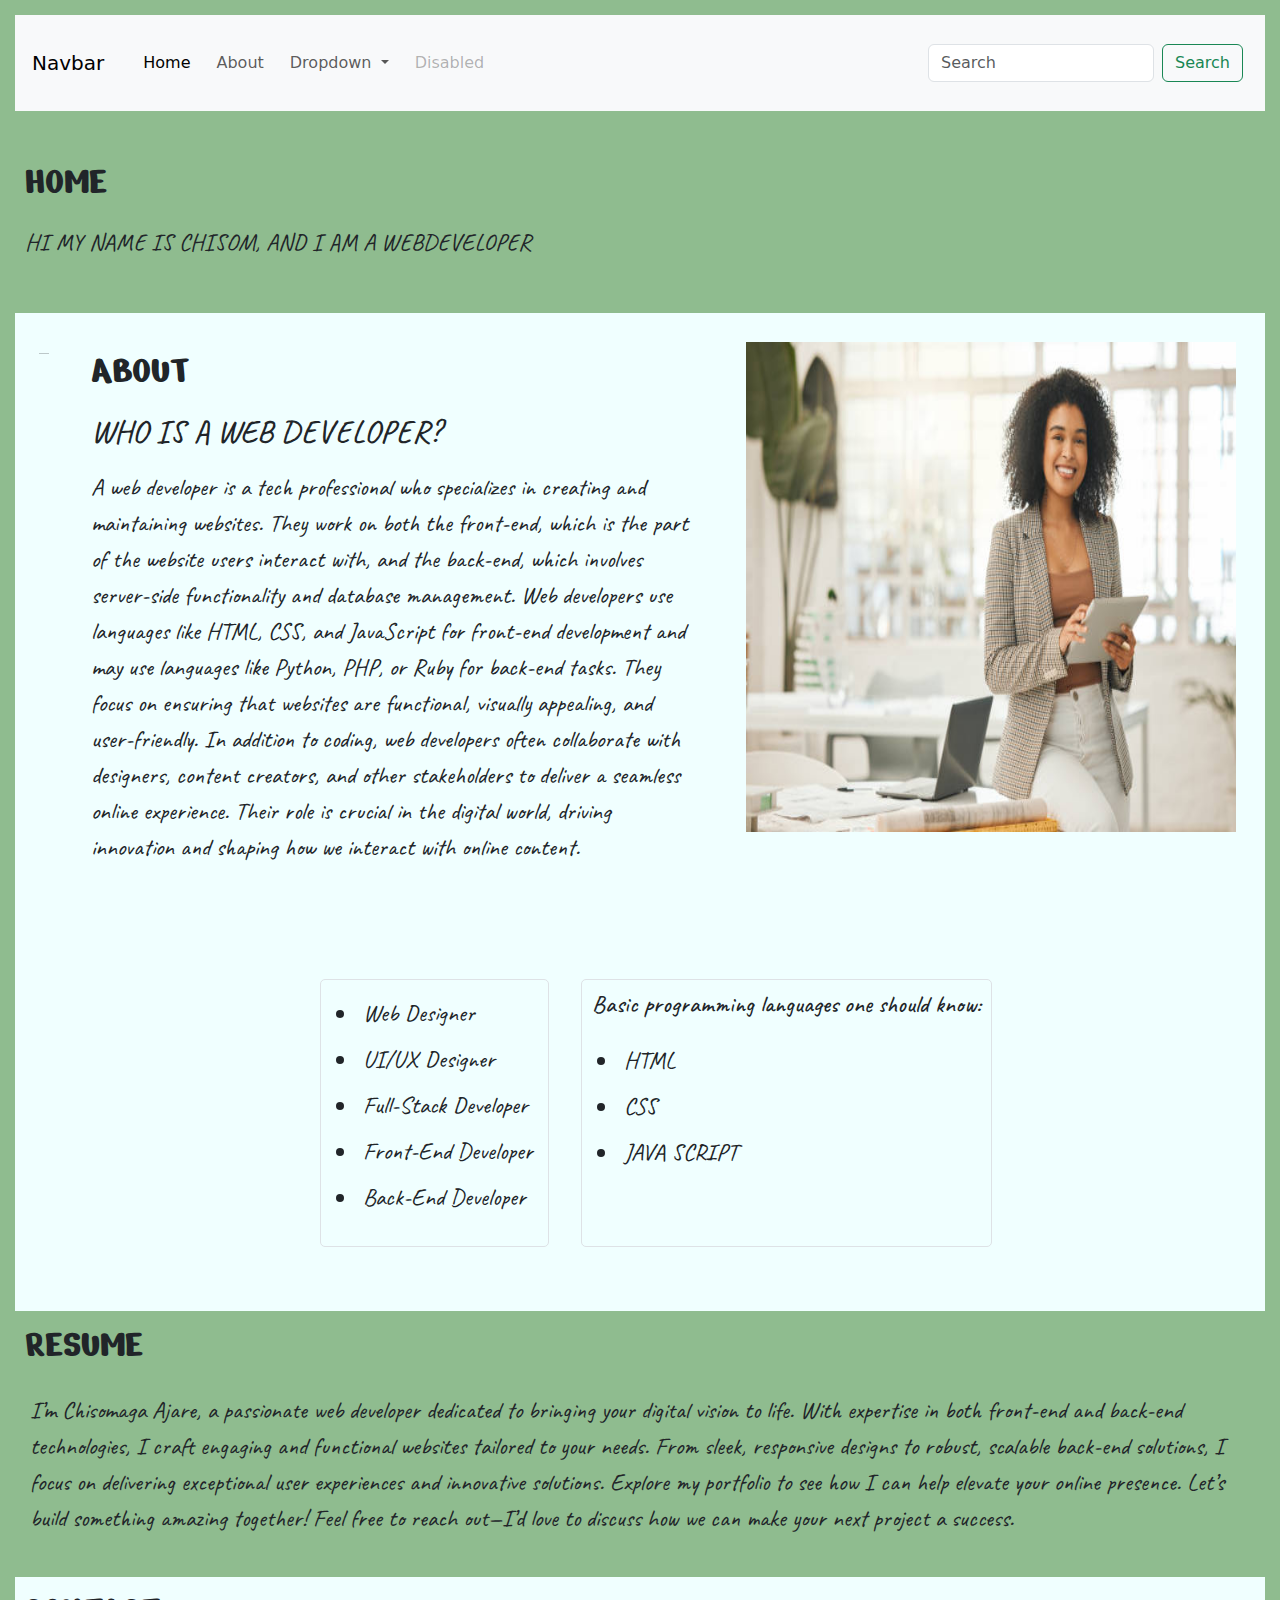
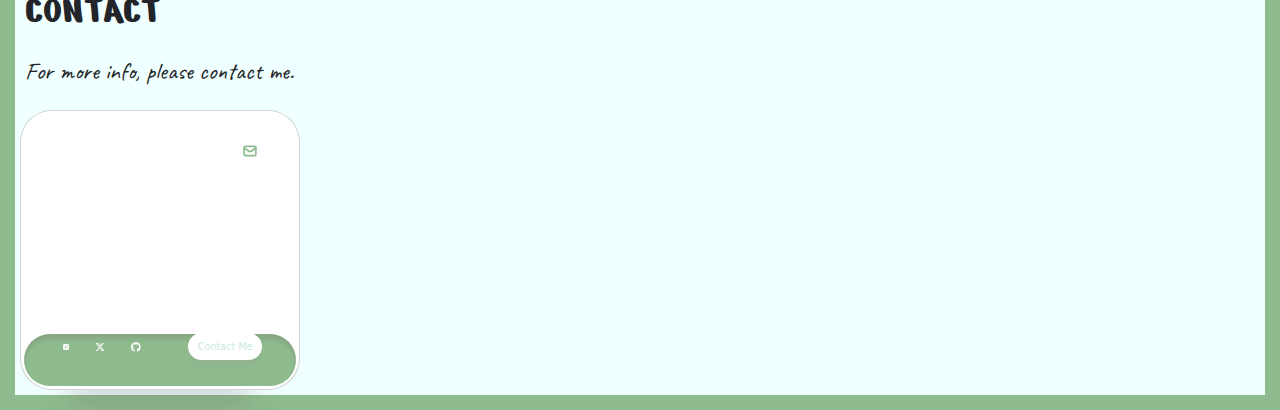
<file: FINAL PROJECT/index.html>
<!DOCTYPE html>
<html lang="en">
<head>
    <meta charset="UTF-8">
    <meta name="viewport" content="width=device-width, initial-scale=1.0">
    <title>Document</title>
    <link rel="icon" href="images/final project.png" type="x-icon">
    <link href="https://cdn.jsdelivr.net/npm/bootstrap@5.3.3/dist/css/bootstrap.min.css" rel="stylesheet" integrity="sha384-QWTKZyjpPEjISv5WaRU9OFeRpok6YctnYmDr5pNlyT2bRjXh0JMhjY6hW+ALEwIH" crossorigin="anonymous">
    <link rel="stylesheet" href="index.css">
</head>
<body>
    <header>
        <!--Navbar starts here-->
        <nav class="navbar navbar-expand-lg bg-body-tertiary">
            <div class="container-fluid">
              <a class="navbar-brand" href="#">Navbar</a>
              <button class="navbar-toggler" type="button" data-bs-toggle="collapse" data-bs-target="#navbarSupportedContent" aria-controls="navbarSupportedContent" aria-expanded="false" aria-label="Toggle navigation">
                <span class="navbar-toggler-icon"></span>
              </button>
              <div class="collapse navbar-collapse" id="navbarSupportedContent">
                <ul class="navbar-nav me-auto mb-2 mb-lg-0">
                  <li class="nav-item">
                    <a class="nav-link active" aria-current="page" href="#">Home</a>
                  </li>
                  <li class="nav-item">
                    <a class="nav-link" href="#">About</a>
                  </li>
                  <li class="nav-item dropdown">
                    <a class="nav-link dropdown-toggle" href="#" role="button" data-bs-toggle="dropdown" aria-expanded="false">
                      Dropdown
                    </a>
                    <ul class="dropdown-menu">
                      <li><a class="dropdown-item" href="#">Resume</a></li>
                      <li><a class="dropdown-item" href="#">Another action</a></li>
                      <li><hr class="dropdown-divider"></li>
                      <li><a class="dropdown-item" href="#">Something else here</a></li>
                    </ul>
                  </li>
                  <li class="nav-item">
                    <a class="nav-link disabled" aria-disabled="true">Disabled</a>
                  </li>
                </ul>
                <form class="d-flex" role="search">
                  <input class="form-control me-2" type="search" placeholder="Search" aria-label="Search">
                  <button class="btn btn-outline-success" type="submit">Search</button>
                </form>
              </div>
            </div>
          </nav>
        <!--navbar ends here-->
    </header>
<!--my body starts here-->
    <div>
        <div class="section">
            <h1 class="headings">HOME</h1>
            <p class="paragraph">HI MY NAME IS CHISOM, AND I AM A WEBDEVELOPER</p>
        </div>
        <section class="section-2">
          <hr>
            <div>
            <h1 class="headings">ABOUT</h1>
            <h2 class="heading2">WHO IS A WEB DEVELOPER?</h2>
            <p class="paragraph">A web developer is a tech professional who specializes in creating and maintaining websites. 
                They work on both the front-end, which is the part of the website users interact with, and the back-end,
                which involves server-side functionality and database management. Web developers use languages like HTML, CSS,
                and JavaScript for front-end development and may use languages like Python, PHP, or Ruby for back-end tasks.
                They focus on ensuring that websites are functional, visually appealing, and user-friendly. In addition to coding, 
                web developers often collaborate with designers, content creators, and other stakeholders to deliver a seamless online experience.
                Their role is crucial in the digital world, driving innovation and shaping how we interact with online content.</p>
</div>
        
                <img src="images/a woman working.jpg" alt="my final project" height="500" width="500">
        </section>
       <div class="wrap">
       </br>
       <div class="border">
                      <ul class="link">
                        <li>Web Designer</li>
                        <li>UI/UX Designer</li>
                        <li>Full-Stack Developer</li>
                        <li>Front-End Developer</li>
                        <li>Back-End Developer</li>
                      </ul>
                  
                  </div>
                  <div class="border">
                    <h6>Basic programming languages one should know:</h6>
                    
                      <ul class="link">
                        <li>HTML</li>
                        <li>CSS</li>
                        <li>JAVA SCRIPT</li>
                      </ul>
                    
    
                  </div>
                </div>
                
        
        <div class="lap">
            <h1 class="headings">RESUME</h1>
            <article>
            <p class="paragraph">I’m Chisomaga Ajare, a passionate web developer dedicated to bringing your digital vision to life. With expertise in both front-end and back-end technologies, I craft engaging and functional websites tailored to your needs. From sleek, responsive designs to robust, scalable back-end solutions, I focus on delivering exceptional user experiences and innovative solutions.

              Explore my portfolio to see how I can help elevate your online presence. Let’s build something amazing together!
              
              Feel free to reach out—I’d love to discuss how we can make your next project a success.</p>
              </article>
              <div>
               

              </div>
        </div>
        <div class="section-3">
            <h1 class="headings">CONTACT</h1>
            <p class="paragraph"> For more info, please contact me.</p>
        
        <!--desighning contact box-->
<div class="card">
  <button class="mail">
    <svg
      class="lucide lucide-mail"
      stroke-linejoin="round"
      stroke-linecap="round"
      stroke-width="2"
      stroke="currentColor"
      fill="none"
      viewBox="0 0 24 24"
      height="24"
      width="24"
      xmlns="http://www.w3.org/2000/svg"
    >
      <rect rx="2" y="4" x="2" height="16" width="20"></rect>
      <path d="m22 7-8.97 5.7a1.94 1.94 0 0 1-2.06 0L2 7"></path>
    </svg>
  </button>
  <div class="profile-pic"></div>
  <div class="bottom">
    <div class="content">
      <span class="name">CHISOM AJARE</span>
      <span class="about-me"
        >i'm available on instagram, twitter and facebook
      </span>
    </div>
    <div class="bottom-bottom">
      <div class="social-links-container">
        <svg
          viewBox="0 0 16 15.999"
          height="15.999"
          width="16"
          xmlns="http://www.w3.org/2000/svg"
        >
          <path
            transform="translate(6 598)"
            d="M6-582H-2a4,4,0,0,1-4-4v-8a4,4,0,0,1,4-4H6a4,4,0,0,1,4,4v8A4,4,0,0,1,6-582ZM2-594a4,4,0,0,0-4,4,4,4,0,0,0,4,4,4,4,0,0,0,4-4A4.005,4.005,0,0,0,2-594Zm4.5-2a1,1,0,0,0-1,1,1,1,0,0,0,1,1,1,1,0,0,0,1-1A1,1,0,0,0,6.5-596ZM2-587.5A2.5,2.5,0,0,1-.5-590,2.5,2.5,0,0,1,2-592.5,2.5,2.5,0,0,1,4.5-590,2.5,2.5,0,0,1,2-587.5Z"
            data-name="Subtraction 4"
            id="Subtraction_4"
          ></path>
        </svg>
        <svg viewBox="0 0 512 512" xmlns="http://www.w3.org/2000/svg">
          <path
            d="M389.2 48h70.6L305.6 224.2 487 464H345L233.7 318.6 106.5 464H35.8L200.7 275.5 26.8 48H172.4L272.9 180.9 389.2 48zM364.4 421.8h39.1L151.1 88h-42L364.4 421.8z"
          ></path>
        </svg>

        <svg viewBox="0 0 496 512" xmlns="http://www.w3.org/2000/svg">
          <path
            d="M165.9 397.4c0 2-2.3 3.6-5.2 3.6-3.3.3-5.6-1.3-5.6-3.6 0-2 2.3-3.6 5.2-3.6 3-.3 5.6 1.3 5.6 3.6zm-31.1-4.5c-.7 2 1.3 4.3 4.3 4.9 2.6 1 5.6 0 6.2-2s-1.3-4.3-4.3-5.2c-2.6-.7-5.5.3-6.2 2.3zm44.2-1.7c-2.9.7-4.9 2.6-4.6 4.9.3 2 2.9 3.3 5.9 2.6 2.9-.7 4.9-2.6 4.6-4.6-.3-1.9-3-3.2-5.9-2.9zM244.8 8C106.1 8 0 113.3 0 252c0 110.9 69.8 205.8 169.5 239.2 12.8 2.3 17.3-5.6 17.3-12.1 0-6.2-.3-40.4-.3-61.4 0 0-70 15-84.7-29.8 0 0-11.4-29.1-27.8-36.6 0 0-22.9-15.7 1.6-15.4 0 0 24.9 2 38.6 25.8 21.9 38.6 58.6 27.5 72.9 20.9 2.3-16 8.8-27.1 16-33.7-55.9-6.2-112.3-14.3-112.3-110.5 0-27.5 7.6-41.3 23.6-58.9-2.6-6.5-11.1-33.3 2.6-67.9 20.9-6.5 69 27 69 27 20-5.6 41.5-8.5 62.8-8.5s42.8 2.9 62.8 8.5c0 0 48.1-33.6 69-27 13.7 34.7 5.2 61.4 2.6 67.9 16 17.7 25.8 31.5 25.8 58.9 0 96.5-58.9 104.2-114.8 110.5 9.2 7.9 17 22.9 17 46.4 0 33.7-.3 75.4-.3 83.6 0 6.5 4.6 14.4 17.3 12.1C428.2 457.8 496 362.9 496 252 496 113.3 383.5 8 244.8 8zM97.2 352.9c-1.3 1-1 3.3.7 5.2 1.6 1.6 3.9 2.3 5.2 1 1.3-1 1-3.3-.7-5.2-1.6-1.6-3.9-2.3-5.2-1zm-10.8-8.1c-.7 1.3.3 2.9 2.3 3.9 1.6 1 3.6.7 4.3-.7.7-1.3-.3-2.9-2.3-3.9-2-.6-3.6-.3-4.3.7zm32.4 35.6c-1.6 1.3-1 4.3 1.3 6.2 2.3 2.3 5.2 2.6 6.5 1 1.3-1.3.7-4.3-1.3-6.2-2.2-2.3-5.2-2.6-6.5-1zm-11.4-14.7c-1.6 1-1.6 3.6 0 5.9 1.6 2.3 4.3 3.3 5.6 2.3 1.6-1.3 1.6-3.9 0-6.2-1.4-2.3-4-3.3-5.6-2z"
          ></path>
        </svg>
      </div>
      <a href="http://127.0.0.1:5502/contact.html"><button class="button">Contact Me</button></a>
    </div>
  </div>
</div>


    </div>
    </div>
    <script src="https://cdn.jsdelivr.net/npm/bootstrap@5.3.3/dist/js/bootstrap.bundle.min.js" integrity="sha384-YvpcrYf0tY3lHB60NNkmXc5s9fDVZLESaAA55NDzOxhy9GkcIdslK1eN7N6jIeHz" crossorigin="anonymous"></script>
</body>
</html>
</file>
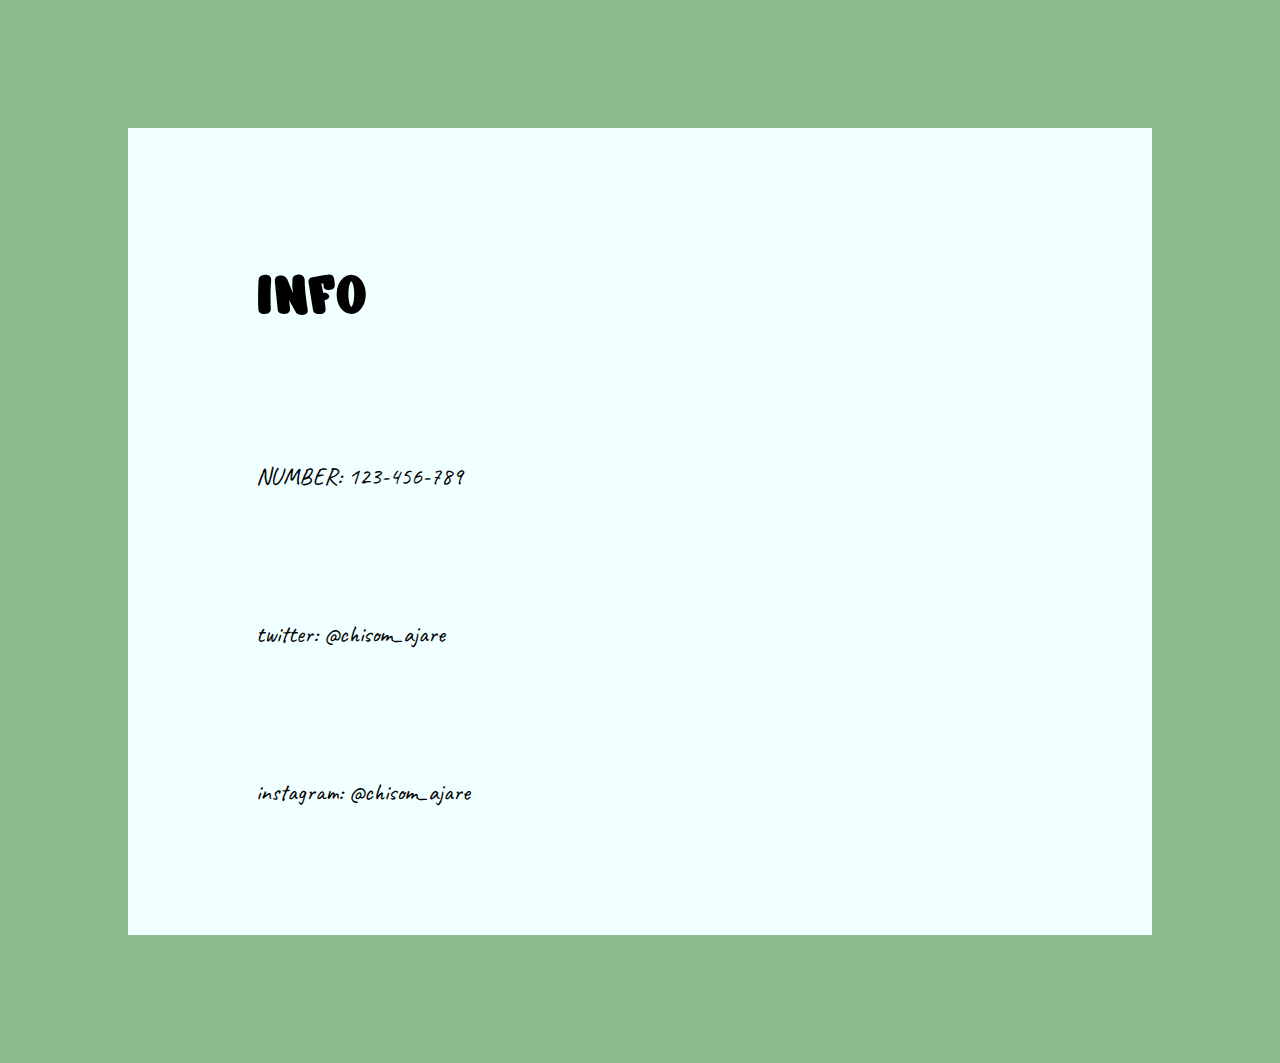
<file: FINAL PROJECT/contact.html>
<!DOCTYPE html>
<html lang="en">
<head>
    <meta charset="UTF-8">
    <meta name="viewport" content="width=device-width, initial-scale=1.0">
    <title>MY FINAL PROJECT</title>
    <link rel="icon" href="images/final project.png" type="image/x-icon">
    <link rel="stylesheet" href="contact.css">
</head>
<body>
    <div class="container">
 <h1 class="headings">INFO</h1> 
 <p class="paragraph">NUMBER: 123-456-789</p> 
 <p class="paragraph">twitter: @chisom_ajare</p>
 <p class="paragraph">instagram: @chisom_ajare</p>
 </div>
</body>
</html>
</file>
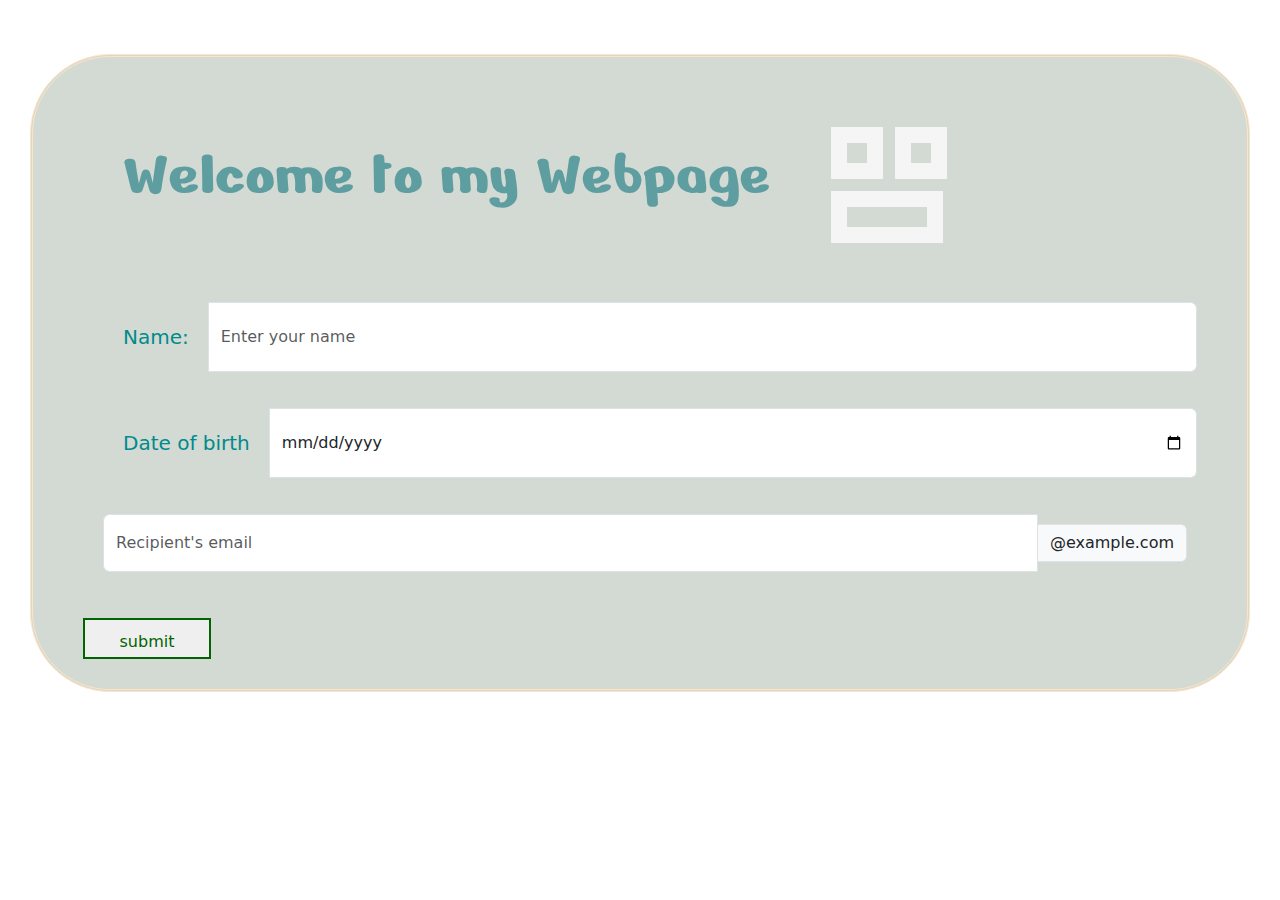
<file: FINAL PROJECT/frontpage.html>
<!DOCTYPE html>
<html lang="en">
<head>
    <meta charset="UTF-8">
    <meta name="viewport" content="width=device-width, initial-scale=1.0">
    <title>MY FINAL PROJECT</title>
    <link rel="stylesheet" href="style.css">
    <link rel="icon" href="images/final project.png" type="image/x-icon">
    <link href="https://cdn.jsdelivr.net/npm/bootstrap@5.3.3/dist/css/bootstrap.min.css" rel="stylesheet" integrity="sha384-QWTKZyjpPEjISv5WaRU9OFeRpok6YctnYmDr5pNlyT2bRjXh0JMhjY6hW+ALEwIH" crossorigin="anonymous">
   
</head>
<body>
    <section class="wrap">
    <div>
      <header class="flex">
      <div>
    <h1 class="headings">Welcome to my Webpage</h1>
    </div>
    <!-- From Uiverse.io by alexruix--> 
<div class="loader">
  <div class="box1"></div>
  <div class="box2"></div>
  <div class="box3"></div>
</div>
    </header>
    <form class="tags">
      
      <div class="input-group mb-3">
        <label>Name:</label>
        <input type="text" class="form-control" placeholder="Enter your name" aria-label="Username" aria-describedby="basic-addon1">
      </div>
    
      <div class="input-group mb-3">
        <label>Date of birth</label>
        <input type="date" class="form-control" placeholder="Enter your name" aria-label="Username" aria-describedby="basic-addon1">
      </div>
     
      <div class="input-group mb-3">
        <input type="Email" class="form-control" placeholder="Recipient's email" aria-label="Recipient's username" aria-describedby="basic-addon2">
        <span class="input-group-text" id="basic-addon2">@example.com</span>
      </div>
    
    </form>
    <a href="http://127.0.0.1:5502/index.html"><button>submit</button></a>
    </div>
    </section>


  
    <script src="apps.js"></script>
  </body>
</html>
</file>
<file: FINAL PROJECT/index.css>
@import url('https://fonts.googleapis.com/css2?family=Caveat:wght@400..700&family=Nerko+One&display=swap');
/*styling*/

* {
    margin: 0;
    padding: 5px;
    box-sizing: 0;
  }
  
  body {
    background-color:  darkseagreen;
  }

  /*styling my headings*/

  .headings:hover {
    border: 5px;
    border-color: darkgreen;
    border-radius: 5px;
    border-style: double;
    margin: auto;
    transition: all ease-in 500ms;
  box-shadow: 5px 5px 5px rgb(55, 39, 33);
  color: darkgreen;
    
  }
  .headings{
    font-family: "Nerko One", cursive;

  }

  .heading2{
    font-family: "Caveat", cursive;

  }
/*styling the backgrounds*/
  .section {
    background-color: darkseagreen;
    padding-top: 2rem ;
    padding-bottom: 2rem;
  }

  .section-2 {
background-color: azure;
display: flex;
padding: 1.5rem;
gap: 2rem;
  }

  .section-3 {
    background-color:  azure;

  }

  /*styling my paragraph*/

  .paragraph {
    font-family: "Caveat", cursive;
    font-size: 1.5rem;
  }
/*styling my divs*/
  .wrap{
    display: flex;
    justify-content: center;
    background-color: azure;
    gap: 2rem;
    padding-top: 4rem;
    padding-bottom: 4rem;
    
  }

  
  
  


  .border{
    border-radius: 5px;
    border-color: black;
    border-style: double;
    border-width: 10px;
  
    
  }

  .link, h6{
    font-family: "Caveat", cursive;
    font-size:1.5rem; 
  }

  /*contact card styling*/

  
.card {
  width: 280px;
  height: 280px;
  background: white;
  border-radius: 32px;
  padding: 3px;
  position: relative;
  box-shadow: #604b4a30 0px 70px 30px -50px;
  transition: all 0.5s ease-in-out;
}

.card .mail {
  position: absolute;
  right: 2rem;
  top: 1.4rem;
  background: transparent;
  border: none;
}

.card .mail svg {
  stroke: darkseagreen;
  stroke-width: 3px;
}

.card .mail svg:hover {
  stroke: darkseagreen;
}

.card .profile-pic {
  position: absolute;
  width: calc(100% - 6px);
  height: calc(100% - 6px);
  top: 3px;
  left: 3px;
  border-radius: 29px;
  z-index: 1;
  border: 0px solid rgb(165, 240, 215);
  overflow: hidden;
  transition: all 0.5s ease-in-out 0.2s, z-index 0.5s ease-in-out 0.2s;
}

.card .profile-pic img {
  -o-object-fit: cover;
  object-fit: cover;
  width: 100%;
  height: 100%;
  -o-object-position: 0px 0px;
  object-position: 0px 0px;
  transition: all 0.5s ease-in-out 0s;
}

.card .profile-pic svg {
  width: 100%;
  height: 100%;
  -o-object-fit: cover;
  object-fit: cover;
  -o-object-position: 0px 0px;
  object-position: 0px 0px;
  transform-origin: 45% 20%;
  transition: all 0.5s ease-in-out 0s;
}

.card .bottom {
  position: absolute;
  bottom: 3px;
  left: 3px;
  right: 3px;
  background: darkseagreen;
  top: 80%;
  border-radius: 29px;
  z-index: 2;
  box-shadow: rgba(96, 75, 74, 0.1882352941) 0px 5px 5px 0px inset;
  overflow: hidden;
  transition: all 0.5s cubic-bezier(0.645, 0.045, 0.355, 1) 0s;
}

.card .bottom .content {
  position: absolute;
  bottom: 0;
  left: 1.5rem;
  right: 1.5rem;
  height: 160px;
}

.card .bottom .content .name {
  display: block;
  font-size: 1.2rem;
  color: white;
  font-weight: bold;
}

.card .bottom .content .about-me {
  display: block;
  font-size: 0.9rem;
  color: white;
  margin-top: 1rem;
}

.card .bottom .bottom-bottom {
  position: absolute;
  bottom: 1rem;
  left: 1.5rem;
  right: 1.5rem;
  display: flex;
  align-items: center;
  justify-content: space-between;
}

.card .bottom .bottom-bottom .social-links-container {
  display: flex;
  gap: 1rem;
}

.card .bottom .bottom-bottom .social-links-container svg {
  height: 20px;
  fill: white;
  filter: drop-shadow(0 5px 5px rgba(165, 132, 130, 0.1333333333));
}

.card .bottom .bottom-bottom .social-links-container svg:hover {
  fill: darkcyan;
  transform: scale(1.2);
}

.card .bottom .bottom-bottom .button {
  background: white;
  color: rgb(202, 234, 223);
  border: none;
  border-radius: 20px;
  font-size: 0.6rem;
  padding: 0.4rem 0.6rem;
  box-shadow: rgba(165, 132, 130, 0.1333333333) 0px 5px 5px 0px;
}

.card .bottom .bottom-bottom .button:hover {
  background: rgb(63, 145, 118);
  color: white;
}

.card:hover {
  border-top-left-radius: 55px;
}

.card:hover .bottom {
  top: 20%;
  border-radius: 80px 29px 29px 29px;
  transition: all 0.5s cubic-bezier(0.645, 0.045, 0.355, 1) 0.2s;
}

.card:hover .profile-pic {
  width: 100px;
  height: 100px;
  aspect-ratio: 1;
  top: 10px;
  left: 10px;
  border-radius: 50%;
  z-index: 3;
  border: 7px solid rgb(157, 205, 189);
  box-shadow: rgba(96, 75, 74, 0.1882352941) 0px 5px 5px 0px;
  transition: all 0.5s ease-in-out, z-index 0.5s ease-in-out 0.1s;
}

.card:hover .profile-pic:hover {
  transform: scale(1.3);
  border-radius: 0px;
}

.card:hover .profile-pic img {
  transform: scale(2.5);
  -o-object-position: 0px 25px;
  object-position: 0px 25px;
  transition: all 0.5s ease-in-out 0.5s;
}

.card:hover .profile-pic svg {
  transform: scale(2.5);
  transition: all 0.5s ease-in-out 0.5s;
}

/*contact card styling ends here*/
</file>
<file: FINAL PROJECT/contact.css>
@import url('https://fonts.googleapis.com/css2?family=Caveat:wght@400..700&family=Nerko+One&display=swap');

* {
    margin: 0;
    padding: 4rem;
    box-sizing: 0;
  }
  
  body {
    background-color:  darkseagreen;
  }

  /*styling the container*/

  .container {
    background-color: azure;
    border: 5px;
  }

/*styling the headings*/
  .headings{
    font-family: "Nerko One", cursive;
    font-size: 4rem;
        
  }
  .paragraph {
    font-family: "Caveat", cursive;
    font-size: 1.5rem;
  }
</file>
<file: FINAL PROJECT/style.css>
@import url('https://fonts.googleapis.com/css2?family=Caveat:wght@400..700&family=Nerko+One&display=swap');
/*styling*/

* {
  margin: 0;
  padding: 0;
  box-sizing: 0;
}

body {
  background-color:  darkseagreen;
}

*{
  margin: 10px;
  padding: 10px;
}


.headings{
  color: cadetblue;
  font-size: 4rem;
  font-family: "Nerko One", cursive;
  
}
.tags{
  color: darkcyan;
  font-size: 20px;
}



/* From Uiverse.io by cssbuttons-io */ 
button {
  --color: darkgreen;
  font-family: inherit;
  display: inline-block;
  width: 8em;
  height: 2.6em;
  line-height: 2.5em;
  margin: 20px;
  position: relative;
  cursor: pointer;
  overflow: hidden;
  border: 2px solid var(--color);
  transition: color 0.5s;
  z-index: 1;
  font-size: 17px;
  border-radius: 6px;
  font-weight: 500;
  color: var(--color);
}

button:before {
  content: "";
  position: absolute;
  z-index: -1;
  background: var(--color);
  height: 150px;
  width: 200px;
  border-radius: 50%;
}

button:hover {
  color: #fff;
}

button:before {
  top: 100%;
  left: 100%;
  transition: all 0.7s;
}

button:hover:before {
  top: -30px;
  left: -30px;
}

button:active:before {
  background: #3a0ca3;
  transition: background 0s;
}

/*adding borders to the section tag*/
.wrap{
  background-color: rgb(211, 217, 211);
  margin: 1.5rem auto;
  border-radius: 5rem;
  border-style: double;
  border-color: bisque;
  
}

a{
  text-decoration: none;
}

/* From Uiverse.io by alexruix */ 
.loader {
  width: 112px;
  height: 112px;
}

.box1,
.box2,
.box3 {
  border: 16px solid #f5f5f5;
  box-sizing: border-box;
  position: absolute;
  display: block;
}

.box1 {
  width: 112px;
  height: 48px;
  margin-top: 64px;
  margin-left: 0px;
  animation: abox1 4s 1s forwards ease-in-out infinite;
}

.box2 {
  width: 48px;
  height: 48px;
  margin-top: 0px;
  margin-left: 0px;
  animation: abox2 4s 1s forwards ease-in-out infinite;
}

.box3 {
  width: 48px;
  height: 48px;
  margin-top: 0px;
  margin-left: 64px;
  animation: abox3 4s 1s forwards ease-in-out infinite;
}

@keyframes abox1 {
  0% {
    width: 112px;
    height: 48px;
    margin-top: 64px;
    margin-left: 0px;
  }

  12.5% {
    width: 48px;
    height: 48px;
    margin-top: 64px;
    margin-left: 0px;
  }

  25% {
    width: 48px;
    height: 48px;
    margin-top: 64px;
    margin-left: 0px;
  }

  37.5% {
    width: 48px;
    height: 48px;
    margin-top: 64px;
    margin-left: 0px;
  }

  50% {
    width: 48px;
    height: 48px;
    margin-top: 64px;
    margin-left: 0px;
  }

  62.5% {
    width: 48px;
    height: 48px;
    margin-top: 64px;
    margin-left: 0px;
  }

  75% {
    width: 48px;
    height: 112px;
    margin-top: 0px;
    margin-left: 0px;
  }

  87.5% {
    width: 48px;
    height: 48px;
    margin-top: 0px;
    margin-left: 0px;
  }

  100% {
    width: 48px;
    height: 48px;
    margin-top: 0px;
    margin-left: 0px;
  }
}

@keyframes abox2 {
  0% {
    width: 48px;
    height: 48px;
    margin-top: 0px;
    margin-left: 0px;
  }

  12.5% {
    width: 48px;
    height: 48px;
    margin-top: 0px;
    margin-left: 0px;
  }

  25% {
    width: 48px;
    height: 48px;
    margin-top: 0px;
    margin-left: 0px;
  }

  37.5% {
    width: 48px;
    height: 48px;
    margin-top: 0px;
    margin-left: 0px;
  }

  50% {
    width: 112px;
    height: 48px;
    margin-top: 0px;
    margin-left: 0px;
  }

  62.5% {
    width: 48px;
    height: 48px;
    margin-top: 0px;
    margin-left: 64px;
  }

  75% {
    width: 48px;
    height: 48px;
    margin-top: 0px;
    margin-left: 64px;
  }

  87.5% {
    width: 48px;
    height: 48px;
    margin-top: 0px;
    margin-left: 64px;
  }

  100% {
    width: 48px;
    height: 48px;
    margin-top: 0px;
    margin-left: 64px;
  }
}

@keyframes abox3 {
  0% {
    width: 48px;
    height: 48px;
    margin-top: 0px;
    margin-left: 64px;
  }

  12.5% {
    width: 48px;
    height: 48px;
    margin-top: 0px;
    margin-left: 64px;
  }

  25% {
    width: 48px;
    height: 112px;
    margin-top: 0px;
    margin-left: 64px;
  }

  37.5% {
    width: 48px;
    height: 48px;
    margin-top: 64px;
    margin-left: 64px;
  }

  50% {
    width: 48px;
    height: 48px;
    margin-top: 64px;
    margin-left: 64px;
  }

  62.5% {
    width: 48px;
    height: 48px;
    margin-top: 64px;
    margin-left: 64px;
  }

  75% {
    width: 48px;
    height: 48px;
    margin-top: 64px;
    margin-left: 64px;
  }

  87.5% {
    width: 48px;
    height: 48px;
    margin-top: 64px;
    margin-left: 64px;
  }

  100% {
    width: 112px;
    height: 48px;
    margin-top: 64px;
    margin-left: 0px;
  }
}

/*header styling*/

.flex{
  display: flex;
}
</file>
